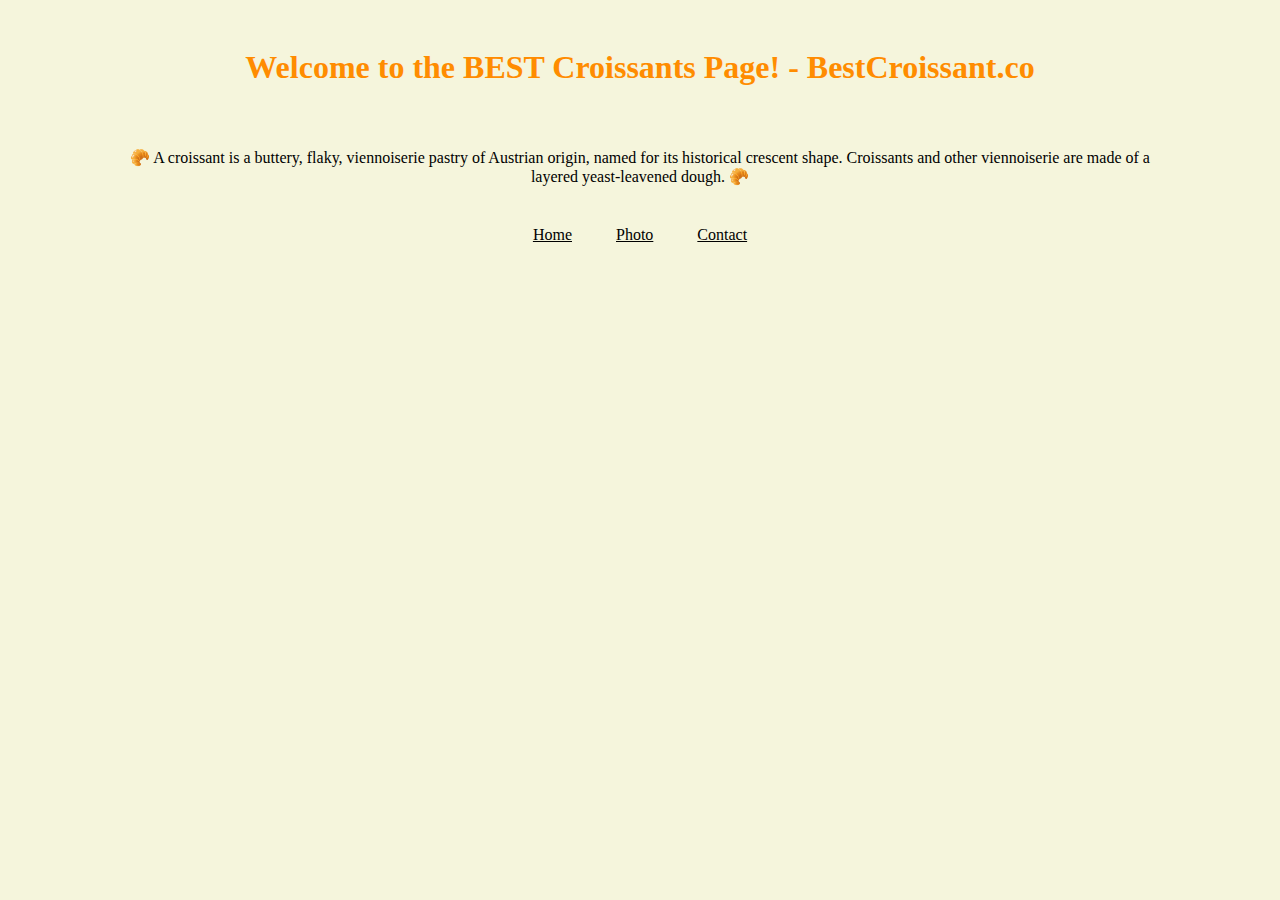
<file: index.html>
<!DOCTYPE html>
<html lang="en">
  <head>
    <meta charset="UTF-8" />
    <meta http-equiv="X-UA-Compatible" content="IE=edge" />
    <meta name="viewport" content="width=device-width, initial-scale=1.0" />
    <meta
      name="description"
      content="You will never regret this decision to enjoy your life with the most delicious croissants"
    />
    <link rel="stylesheet" href="source/style.css" />
    <title>Croissants Home Page - BestCroissant.co</title>
  </head>
  <body>
    <h1>Welcome to the BEST Croissants Page! - BestCroissant.co</h1>
    <p>
      🥐 A croissant is a buttery, flaky, viennoiserie pastry of Austrian
      origin, named for its historical crescent shape. Croissants and other
      viennoiserie are made of a layered yeast-leavened dough. 🥐
    </p>
    <footer>
      <a href="/" class="home-link" title="Home - BestCroissant.co">Home</a>
      <a
        href="/photo.html"
        class="photo-link"
        title="Photo of a Croissant - BestCroissant.co"
        >Photo</a
      >
      <a
        href="/contact.html"
        class="contact-link"
        title="Contact us - BestCroissant.co"
        >Contact</a
      >
    </footer>
  </body>
</html>
</file>
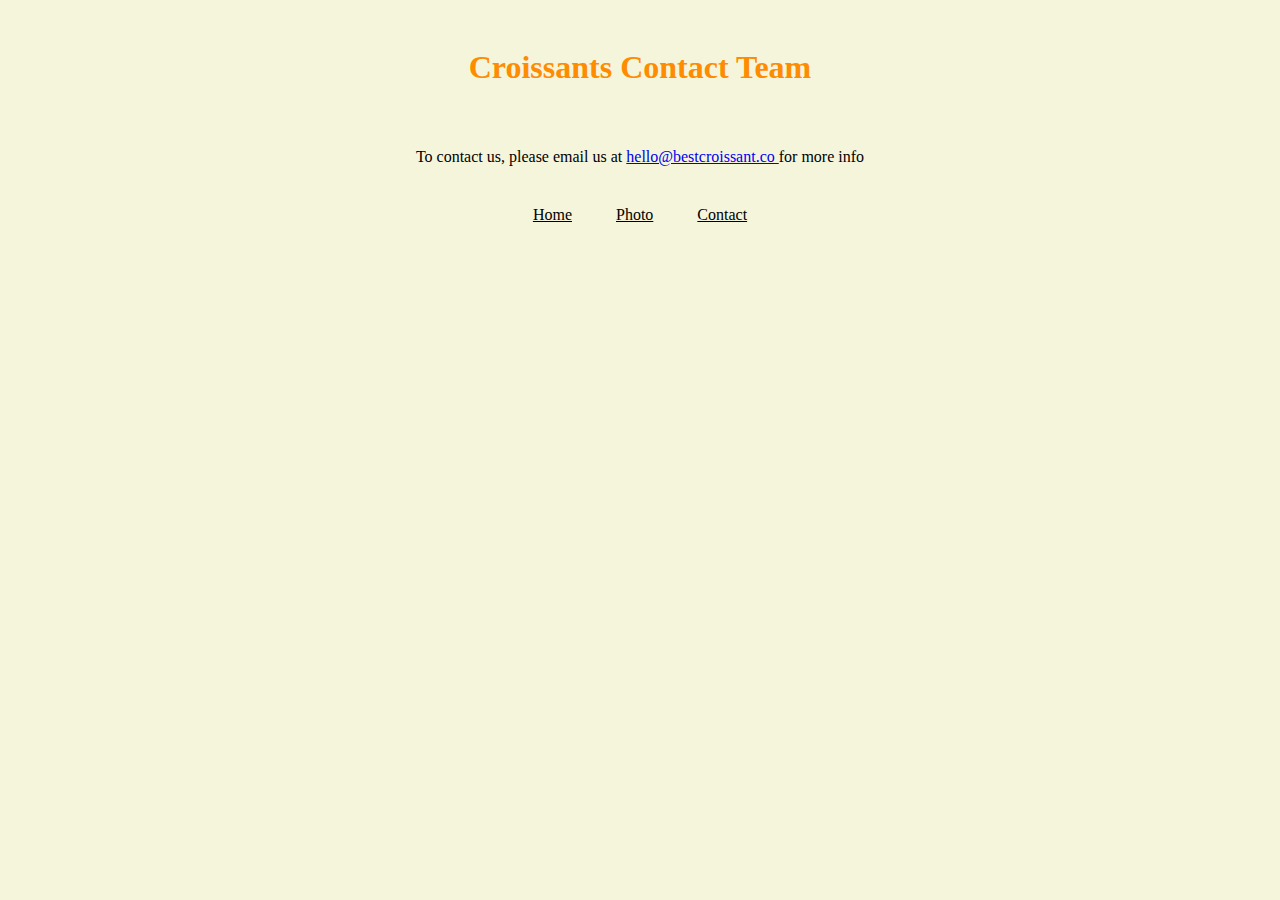
<file: contact.html>
<!DOCTYPE html>
<html lang="en">
  <head>
    <meta charset="UTF-8" />
    <meta http-equiv="X-UA-Compatible" content="IE=edge" />
    <meta name="viewport" content="width=device-width, initial-scale=1.0" />
    <meta
      name="description"
      content="Contact BestCroissant.co to own your croissant heaven"
    />
    <link rel="stylesheet" href="source/style.css" />
    <title>Contact us - BestCroissant.co</title>
  </head>
  <body>
    <h1>Croissants Contact Team</h1>
    <p>
      To contact us, please email us at
      <a href="/mailto:hello@bestcroissant.co"> hello@bestcroissant.co </a>
      for more info
    </p>
    <footer>
      <a href="/" class="home-link" title="Home - BestCroissant.co">Home</a>
      <a
        href="/photo.html"
        class="photo-link"
        title="Photo of a Croissant - BestCroissant.co"
        >Photo</a
      >
      <a
        href="/contact.html"
        class="contact-link"
        title="Contact us - BestCroissant.co"
        >Contact</a
      >
    </footer>
  </body>
</html>
</file>
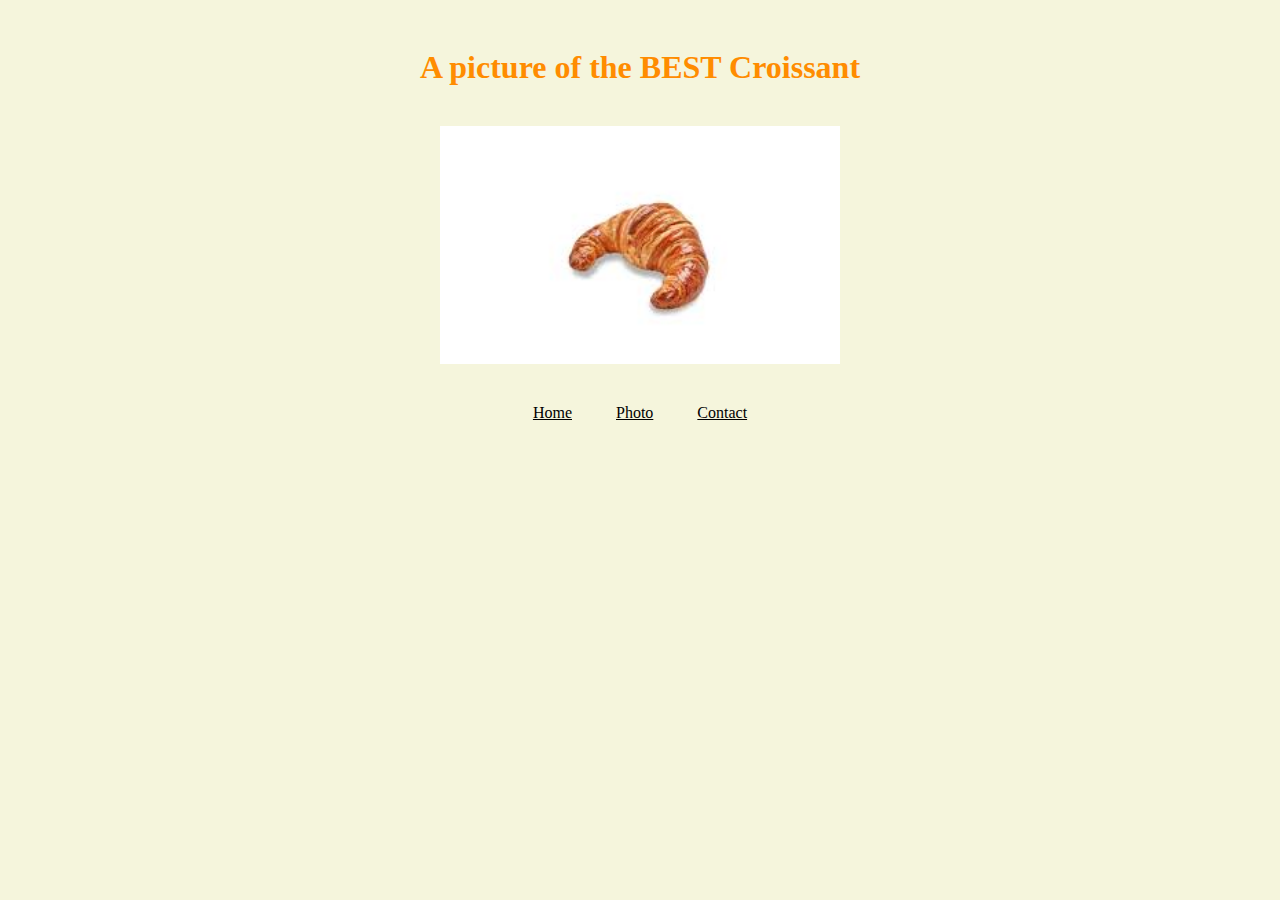
<file: photo.html>
<!DOCTYPE html>
<html lang="en">
  <head>
    <meta charset="UTF-8" />
    <meta http-equiv="X-UA-Compatible" content="IE=edge" />
    <meta name="viewport" content="width=device-width, initial-scale=1.0" />
    <meta
      name="description"
      content="Enjoy this delicious-looking croissant definitely makes you want to have some now"
    />
    <link rel="stylesheet" href="source/style.css" />
    <title>Photo of a Croissant - BestCroissant.co</title>
  </head>
  <body>
    <h1>A picture of the BEST Croissant</h1>
    <img src="/media/croissant.jpg" alt="croissant" />
    <footer>
      <a href="/" class="home-link" title="Home - BestCroissant.co">Home</a>
      <a
        href="/photo.html"
        class="photo-link"
        title="Photo of a Croissant - BestCroissant.co"
        >Photo</a
      >
      <a
        href="/contact.html"
        class="contact-link"
        title="Contact us - BestCroissant.co"
        >Contact</a
      >
    </footer>
  </body>
</html>
</file>
<file: source/style.css>
body {
  background-color: beige;
  padding: 20px 40px;
  text-align: center;
}

h1 {
  color: darkorange;
}

p {
  margin: 0 40px;
  padding: 40px;
}

img {
  display: block;
  margin: 40px auto;
  width: 400px;
}

.home-link,
.photo-link,
.contact-link {
  color: black;
  margin: 0 20px;
}

.home-link:hover,
.photo-link:hover,
.contact-link:hover {
  color: darkgreen;
  text-decoration: none;
}
</file>
